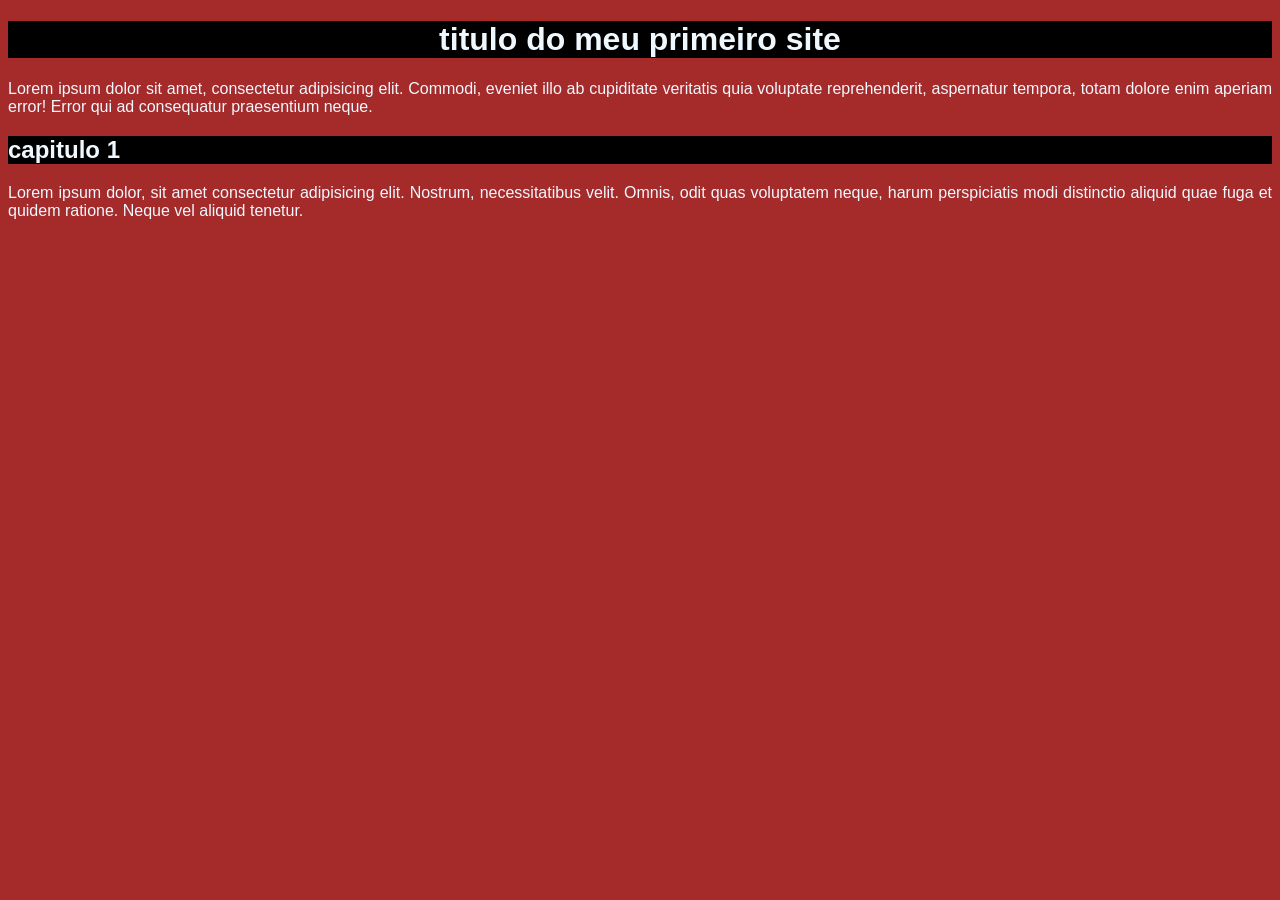
<file: dia1/index.html>
<!DOCTYPE html>
<html lang="pt-br">
<head>
    <meta charset="UTF-8">
    <meta name="viewport" content="width=device-width, initial-scale=1.0">
    <title>meu primeiro site</title>
    <style>
        body {
            background-color: brown;
            color: aliceblue;
            font-family: Arial, Helvetica, sans-serif;

        }
        h1 {
            background-color: black;
            text-align: center;
        }
        h2 {
            background-color: black;
            text-align: justify;
        }
        p {
            text-align: justify;
        }
    </style>
</head>
<body>
    <h1>titulo do meu primeiro site</h1>
    <p>Lorem ipsum dolor sit amet, consectetur adipisicing elit. Commodi, eveniet illo ab cupiditate veritatis quia voluptate reprehenderit, aspernatur tempora, totam dolore enim aperiam error! Error qui ad consequatur praesentium neque.</p>
    <h2>capitulo 1 </h2>
    <p>Lorem ipsum dolor, sit amet consectetur adipisicing elit. Nostrum, necessitatibus velit. Omnis, odit quas voluptatem neque, harum perspiciatis modi distinctio aliquid quae fuga et quidem ratione. Neque vel aliquid tenetur.</p>
</body>
</html>
</file>
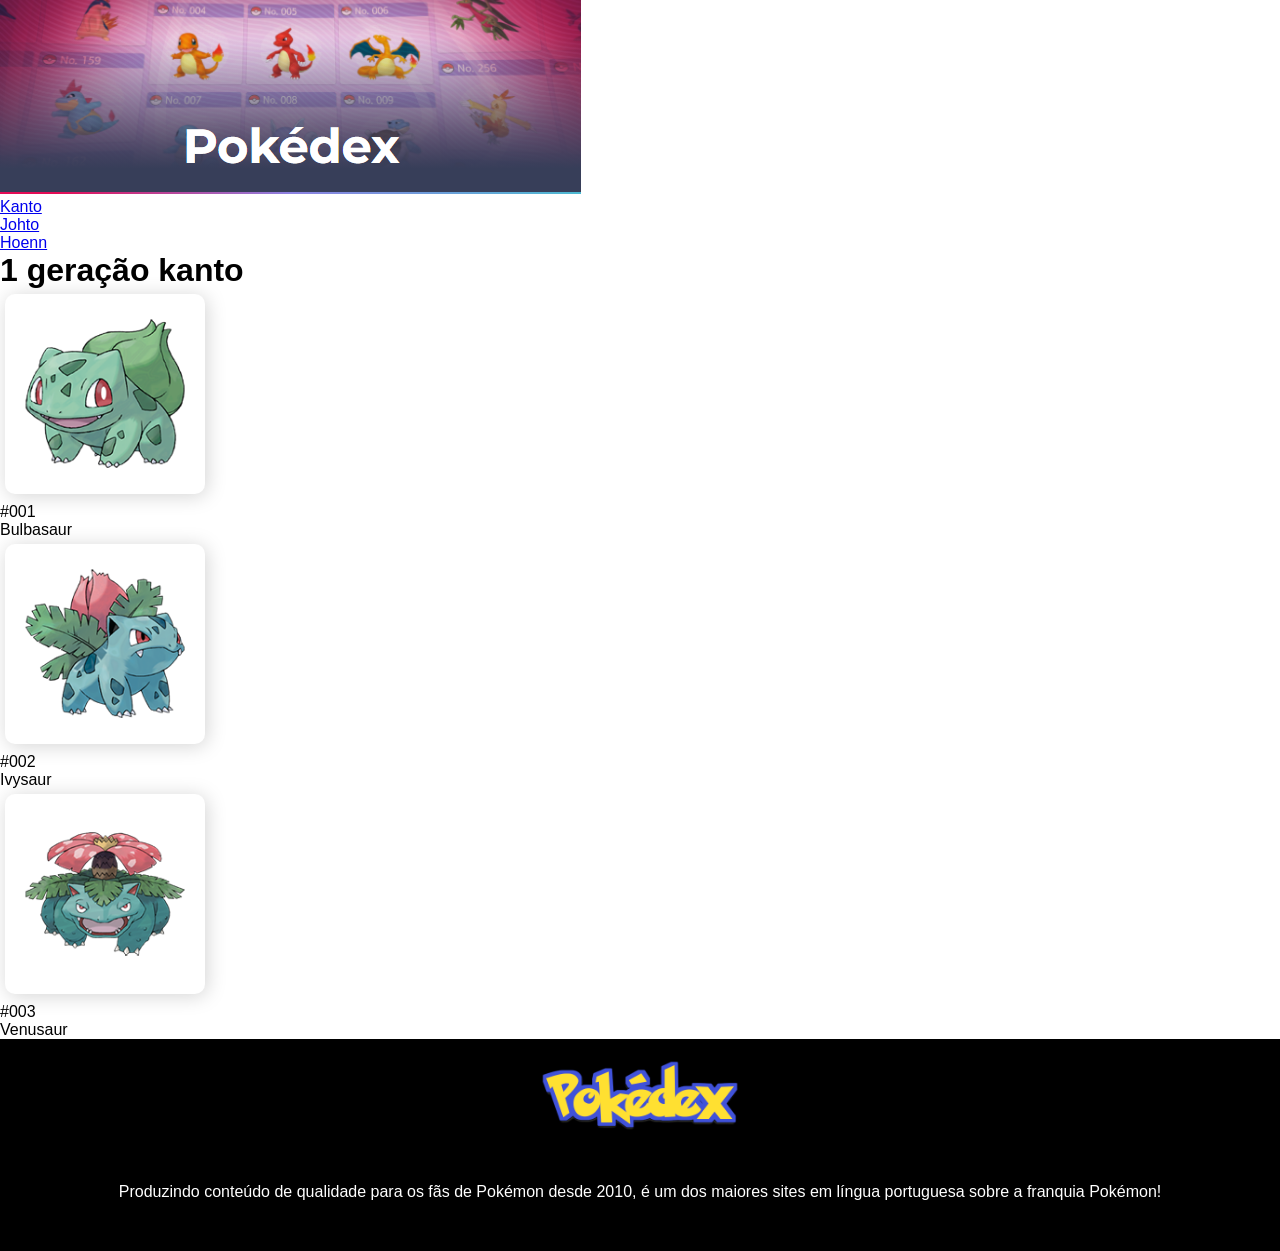
<file: site-pokedex/index.html>
<!DOCTYPE html>
<html lang="pt-br">
<head>
    <meta charset="UTF-8">
    <meta name="viewport" content="width=device-width, initial-scale=1.0">
    <title>Pokédex</title>
    <link rel="stylesheet" href="style.css">
</head>
<body>

    <header>
        <img src="imagens/capa.png" alt="capa da pokédex">
        <nav>
            <ul>
                <li><a href="https://www.poke-blast-news.net/p/pokedex.html#kanto">Kanto</a></li>
                <li><a href="https://www.poke-blast-news.net/p/pokedex.html#johto">Johto</a></li>
                <li><a href="https://www.poke-blast-news.net/p/pokedex.html#hoenn">Hoenn</a></li>
            </ul>
        </nav>
    </header>

    <main>
        <h1>1 geração kanto</h1>
        <div>
            <div class="quadrado">
                <img class="img-pokemon" src="imagens/bulbasaur.png" alt="bulbasaur">
                <p>#001</p>
                <p>Bulbasaur</p>
            </div>
            <div class="quadrado">
                <img class="img-pokemon" src="imagens/ivysaur.png" alt="ivysaur">
                <p>#002</p>
                <p>Ivysaur</p>
            </div>
            <div class="quadrado">
                <img class="img-pokemon" src="imagens/venusaur.png" alt="venusaur">
                <p>#003</p>
                <p>Venusaur</p>
            </div>
        </div>
    </main>

    <footer>
        <img src="imagens/logo-pokedex.png" alt="logo pokédex">
        <p>Produzindo conteúdo de qualidade para os fãs de Pokémon desde 2010, é um dos maiores sites em língua portuguesa sobre a franquia Pokémon!</p>
    </footer>
</body>
</html>
</file>
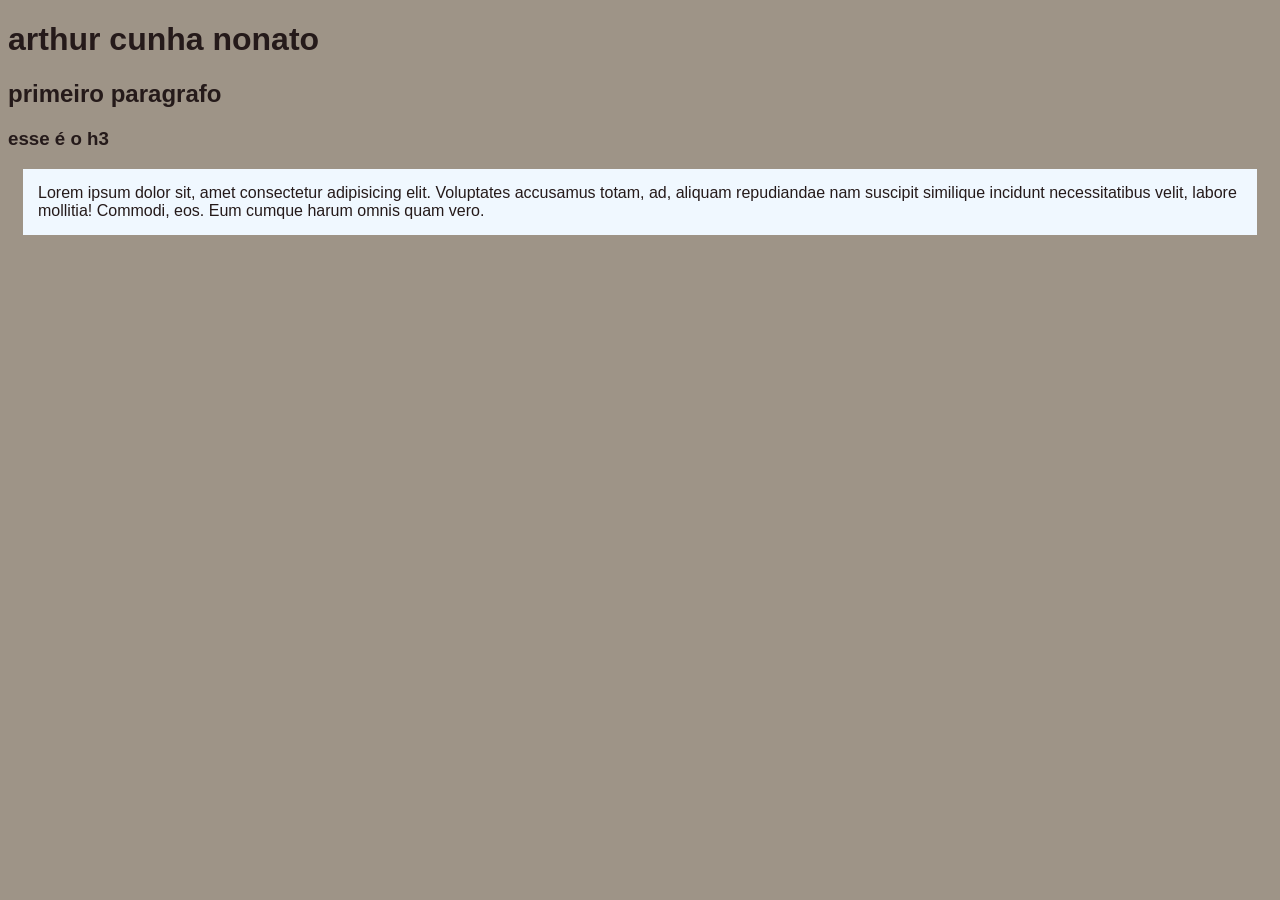
<file: dia1/index2.html>
<!DOCTYPE html>
<html lang="pt-br">
<head>
    <meta charset="UTF-8">
    <meta name="viewport" content="width=device-width, initial-scale=1.0">
    <title>segundo site</title>
    <style>
        body {
            background-color: #9e9487;
            color: #251a1a;
            font-family: 'Gill Sans', 'Gill Sans MT', Calibri, 'Trebuchet MS', sans-serif;
        }
        p {
            background-color: aliceblue;
            margin: 15px;
            padding: 15px;
        }
    </style>
</head>
<body>
    <h1>arthur cunha nonato</h1>
    <h2>primeiro paragrafo</h2>
    <h3>esse é o h3</h3>
    <p>Lorem ipsum dolor sit, amet consectetur adipisicing elit. Voluptates accusamus totam, ad, aliquam repudiandae nam suscipit similique incidunt necessitatibus velit, labore mollitia! Commodi, eos. Eum cumque harum omnis quam vero.</p>
</body>
</html>
</file>
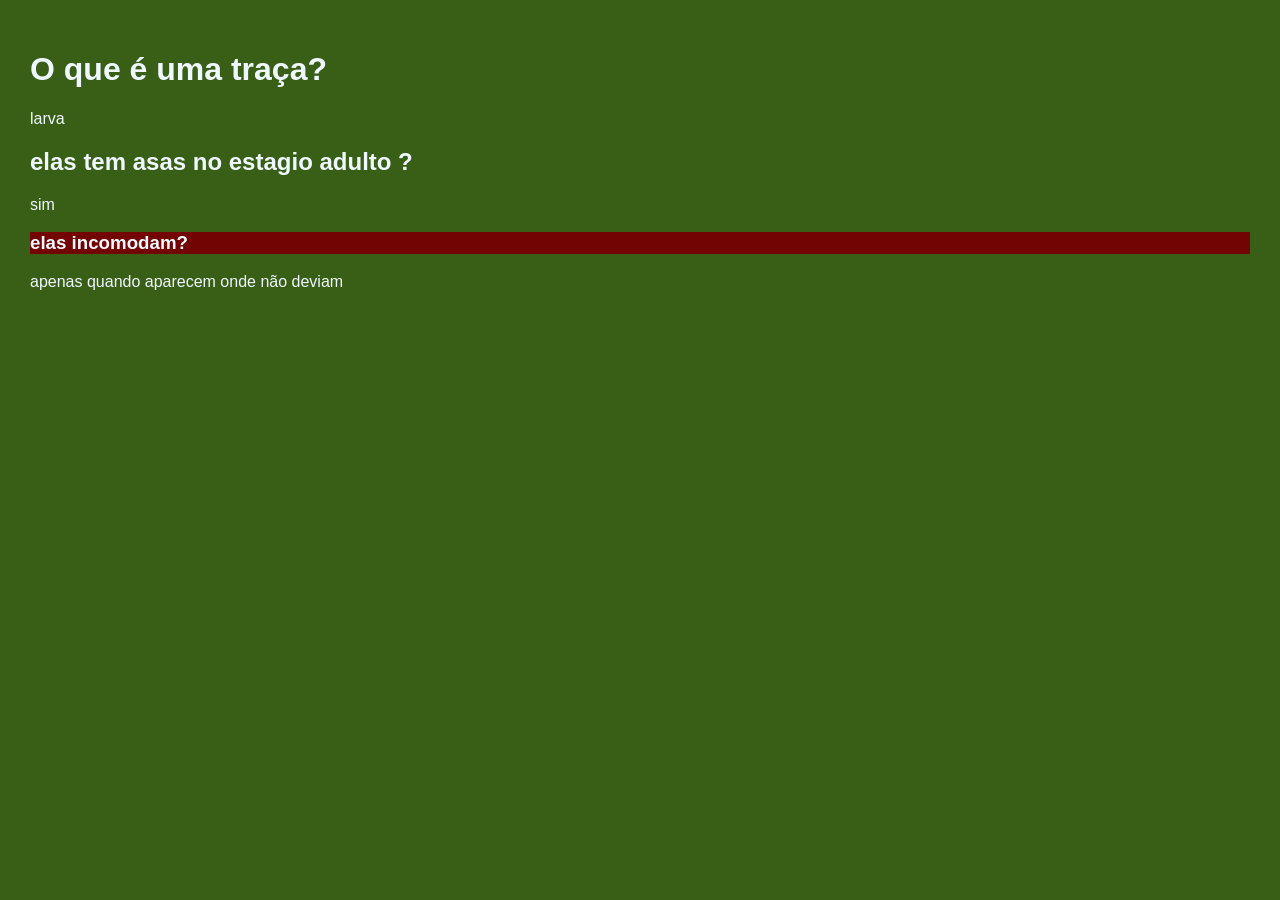
<file: dia1/index3.html>
<!DOCTYPE html>
<html lang="pt-br">
<head>
    <meta charset="UTF-8">
    <meta name="viewport" content="width=device-width, initial-scale=1.0">
    <title>traça</title>
    <style>
        body {
            background-color: #395e15;
            color: aliceblue;
            font-family: Arial, Helvetica, sans-serif;
            padding: 15px;
            margin: 15px;
        }
        h3 {
            background-color: #720404;
        }
    </style>
</head>
<body>
    <h1>O que é uma traça?</h1>
    <p>larva</p>
    <h2>elas tem asas no estagio adulto ?</h2>
    <p>sim</p>
    <h3>elas incomodam?</h3>
    <p>apenas quando aparecem onde não deviam</p>
</body>
</html>
</file>
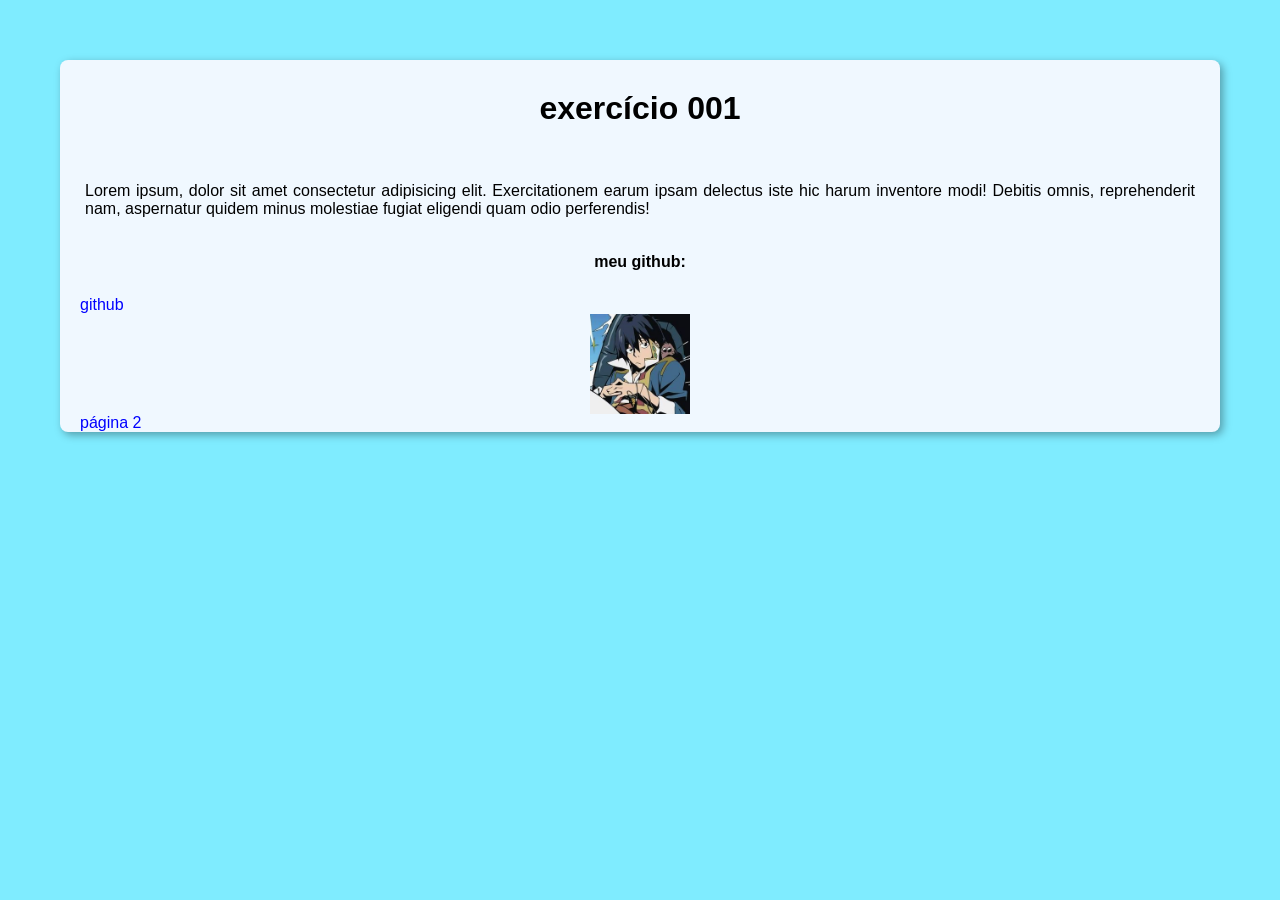
<file: html5/ex001.html>
<!DOCTYPE html>
<html lang="pt-br">
<head>
    <meta charset="UTF-8">
    <meta name="viewport" content="width=device-width, initial-scale=1.0">
    <title>ex001</title>
    <link rel="shortcut icon" href="favicon.png" type="image/x-icon">
    <link rel="stylesheet" href="assets/estilo/style.css">
</head>
<body>
    <main>
        <h1>exercício 001</h1>
        
        <p>Lorem ipsum, dolor sit amet consectetur adipisicing elit. Exercitationem earum ipsam delectus iste hic harum inventore modi! Debitis omnis, reprehenderit nam, aspernatur quidem minus molestiae fugiat eligendi quam odio perferendis!</p>
        <p id="github">meu github:
        
        </p>
        <a href="https://github.com/arthurcunhadev" target="_blank" rel="external">github</a>
        <div></div>
        <img src="perfil.jpg" alt="foto de anime">
        <a href="ex001pag2.html" rel="next">página 2</a>
    </main>    
</body>
</file>
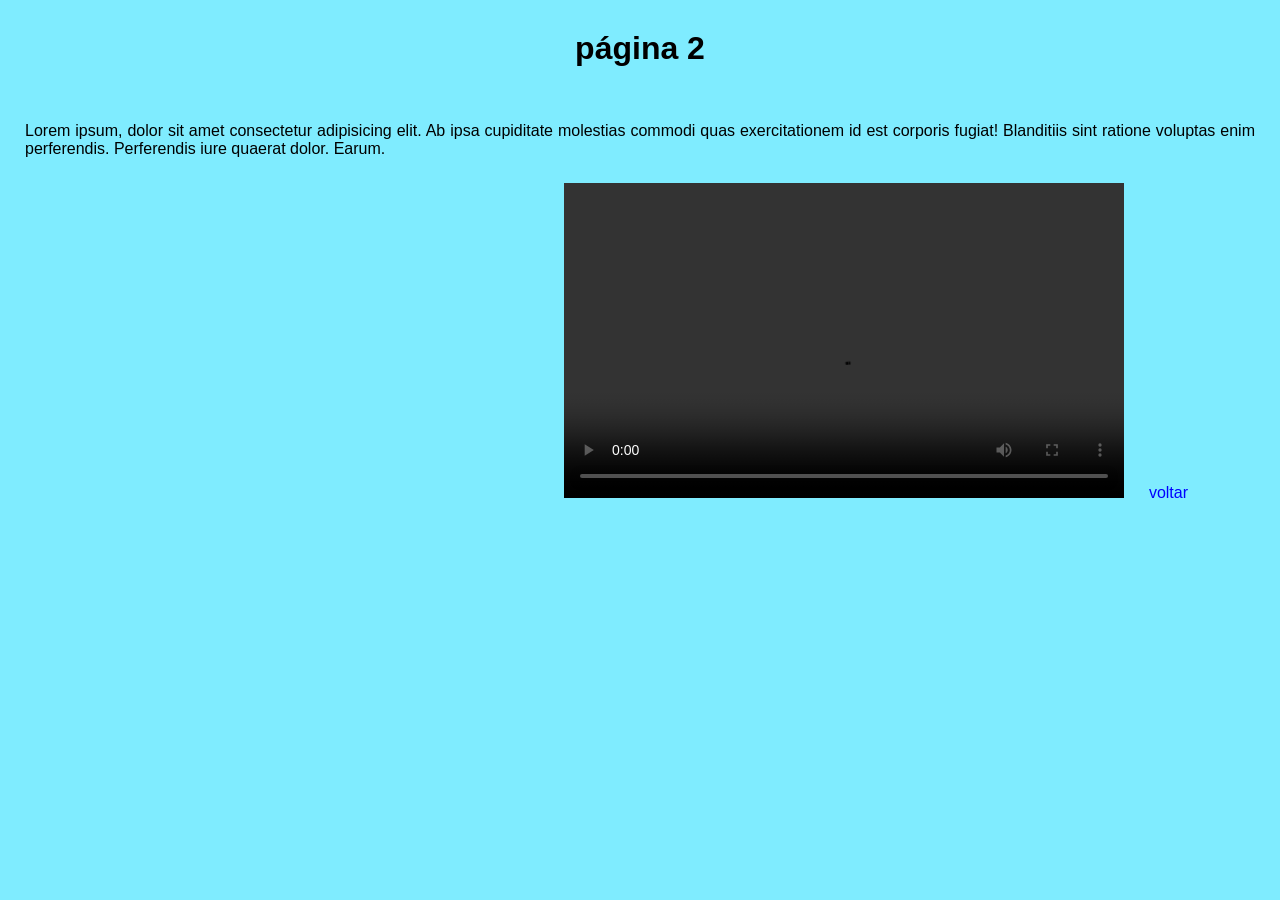
<file: html5/ex001pag2.html>
<!DOCTYPE html>
<html lang="pt-br">
<head>
    <meta charset="UTF-8">
    <meta name="viewport" content="width=device-width, initial-scale=1.0">
    <title>página 2</title>
    <link rel="shortcut icon" href="favicon.png" type="image/x-icon">
    <link rel="stylesheet" href="assets/estilo/style.css">
</head>
<body>
    <h1>página 2</h1>
    <p>Lorem ipsum, dolor sit amet consectetur adipisicing elit. Ab ipsa cupiditate molestias commodi quas exercitationem id est corporis fugiat! Blanditiis sint ratione voluptas enim perferendis. Perferendis iure quaerat dolor. Earum.</p>

    <iframe width="560" height="315" src="https://www.youtube.com/embed/nIHq1MtJaKs?si=ABcS1NKEGjxyvzSI" title="YouTube video player" frameborder="0" allow="accelerometer; autoplay; clipboard-write; encrypted-media; gyroscope; picture-in-picture; web-share" referrerpolicy="strict-origin-when-cross-origin" allowfullscreen></iframe>

    <video src="Efeito Sonoro de Transição - [Crescendo Reverse 1] - Efeitos Sonoros Produções (1080p, h264, youtube).mp4" width="560" height="315" controls></video>

    <a href="ex001.html" rel="prev">voltar</a>
</body>
</html>
</file>
<file: site-pokedex/style.css>
*{
    margin: 0px;
    padding: 0px;
    font-family: Verdana, Geneva, Tahoma, sans-serif, Haettenschweiler, 'Arial Narrow Bold', sans-serif;
}

.img-pokemon {
    background-color: #ffffff;
    width: 200px;
    margin: 5px;
    border-radius: 10px;
    box-shadow: 2px 2px 20px #0000002c;
}

footer {
    background-color: black;
    
}

footer p{
    color: white;
    text-align: center;
    padding: 50px;
    margin: 0px;
}

footer img {
    padding-top: 20px;
    width: 200px;
    margin: auto;
    display: block;
}
</file>
<file: html5/assets/estilo/style.css>
* {
    margin: 0;
    padding: 0;
}

body {
    font-family: Arial, Helvetica, sans-serif;
    background-color: #7fecff;
}

main {
    background-color:aliceblue;
    margin: 60px;
    border-radius: 8px;
    box-shadow: 3px 3px 8px #00000056;
}

h1 {
    padding: 30px 0px 30px 0px;
    text-align: center;
}

p {
    margin: 15px;
    padding: 10px;
    text-align: justify;
}

#github {
    font-weight: bold;
    margin: 15px;
    padding: 10px;
    text-align: center;

}

a {
    padding: 20px;
    color: blue;
    text-decoration: none;

    &:hover {
        color: red;
    }
}

img {
    display: block;
    margin: 0 auto;
    height: 100px;
}
</file>
